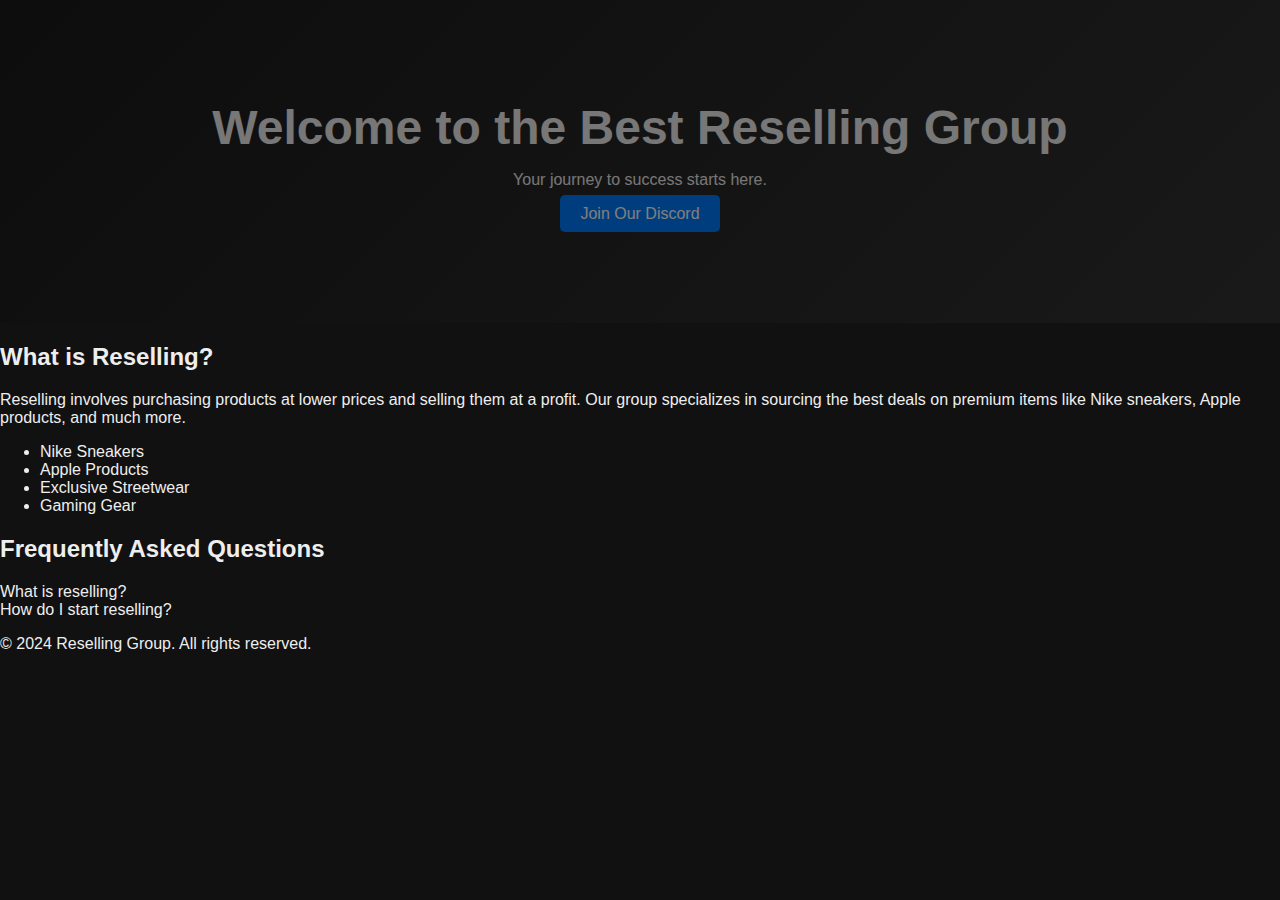
<file: index.html>
<!DOCTYPE html>
<html lang="en">
<head>
    <meta charset="UTF-8">
    <meta name="viewport" content="width=device-width, initial-scale=1.0">
    <title>Reselling Group - Start Your Journey</title>
    <link rel="stylesheet" href="styles.css">
</head>
<body>
    <header class="hero-section">
        <div class="overlay"></div>
        <h1>Welcome to the Best Reselling Group</h1>
        <p>Your journey to success starts here.</p>
        <a href="https://discord.gg/qqvR6hKx6Y" target="_blank" class="cta-button">Join Our Discord</a>
    </header>
    <section class="about-section">
        <h2>What is Reselling?</h2>
        <p>Reselling involves purchasing products at lower prices and selling them at a profit. Our group specializes in sourcing the best deals on premium items like Nike sneakers, Apple products, and much more.</p>
        <ul>
            <li>Nike Sneakers</li>
            <li>Apple Products</li>
            <li>Exclusive Streetwear</li>
            <li>Gaming Gear</li>
        </ul>
    </section>
    <section class="faq-section">
        <h2>Frequently Asked Questions</h2>
        <div class="faq">
            <div class="question">What is reselling?</div>
            <div class="answer">Reselling is the practice of buying goods and selling them for a profit.</div>
        </div>
        <div class="faq">
            <div class="question">How do I start reselling?</div>
            <div class="answer">You can start by joining our group where you'll get access to exclusive vendors and deals.</div>
        </div>
    </section>
    <footer>
        <p>&copy; 2024 Reselling Group. All rights reserved.</p>
    </footer>
    <script src="scripts.js"></script>
</body>
</html>
</file>
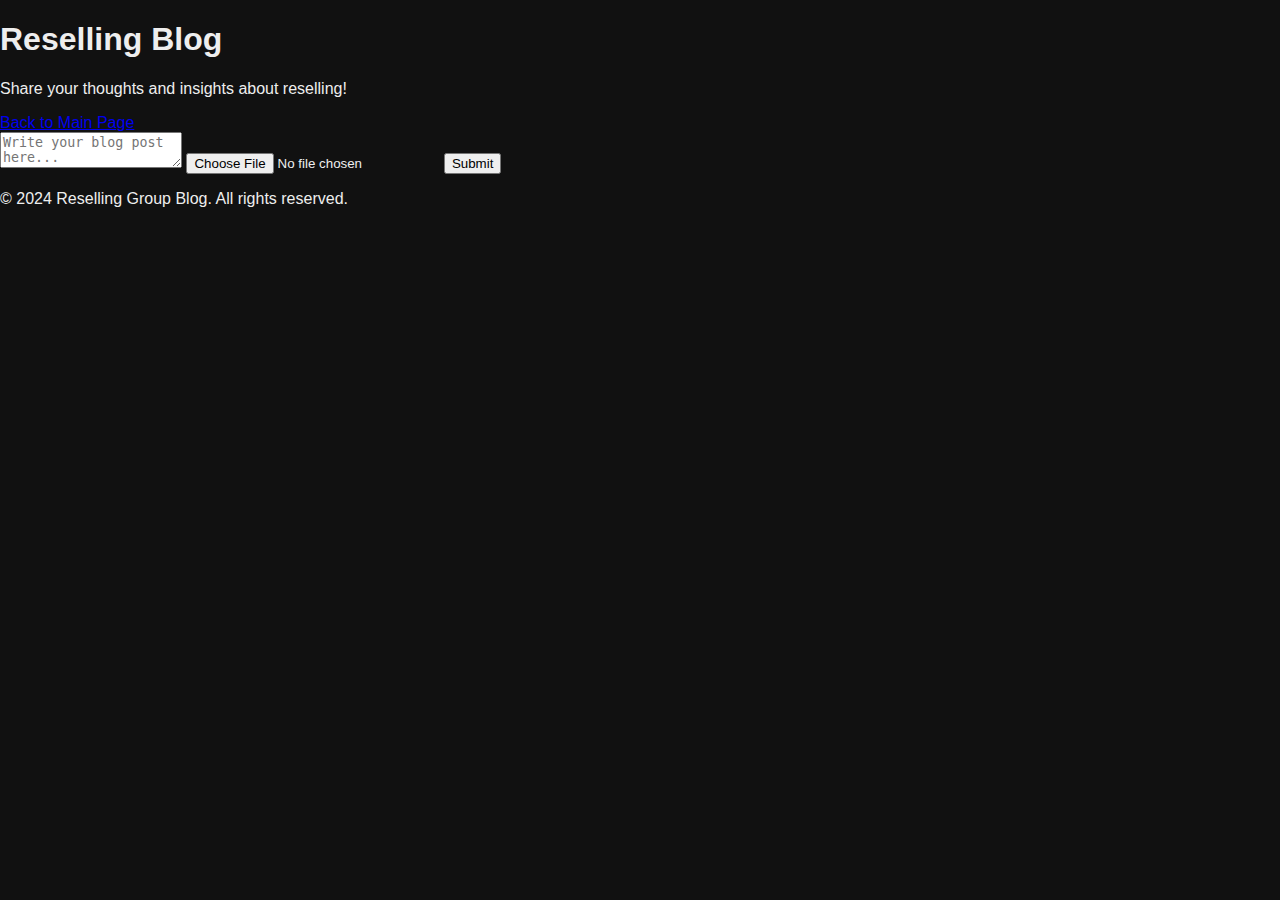
<file: blog.html>
<!DOCTYPE html>
<html lang="en">
<head>
    <meta charset="UTF-8">
    <meta name="viewport" content="width=device-width, initial-scale=1.0">
    <title>Reselling Blog</title>
    <link rel="stylesheet" href="styles.css">
</head>
<body>
    <header>
        <h1>Reselling Blog</h1>
        <p>Share your thoughts and insights about reselling!</p>
        <a href="index.html" class="back-link">Back to Main Page</a>
    </header>
    <main>
        <form id="blog-form">
            <textarea id="blog-content" placeholder="Write your blog post here..." required></textarea>
            <input type="file" id="blog-image" accept="image/*">
            <button type="submit">Submit</button>
        </form>
        <div id="blog-entries"></div>
    </main>
    <footer>
        <p>&copy; 2024 Reselling Group Blog. All rights reserved.</p>
    </footer>
    <script src="blog-scripts.js"></script>
</body>
</html>
</file>
<file: styles.css>
body {
    font-family: Arial, sans-serif;
    margin: 0;
    padding: 0;
    background: #111;
    color: #eee;
}

.hero-section {
    position: relative;
    text-align: center;
    padding: 100px 20px;
    background: linear-gradient(135deg, #1a1a1a, #333);
}

.hero-section .overlay {
    position: absolute;
    top: 0;
    left: 0;
    right: 0;
    bottom: 0;
    background: rgba(0, 0, 0, 0.5);
    z-index: 1;
}

.hero-section h1 {
    font-size: 3rem;
    margin: 0;
    z-index: 2;
}

.hero-section .cta-button {
    margin-top: 20px;
    padding: 10px 20px;
    background: #007bff;
    border: none;
    color: white;
    text-decoration: none;
    border-radius: 5px;
}

.faq-section .faq .answer {
    display: none;
    padding: 10px 20px;
    border: 1px solid #444;
    margin-top: 10px;
    border-radius: 5px;
    background: #222;
}
</file>
